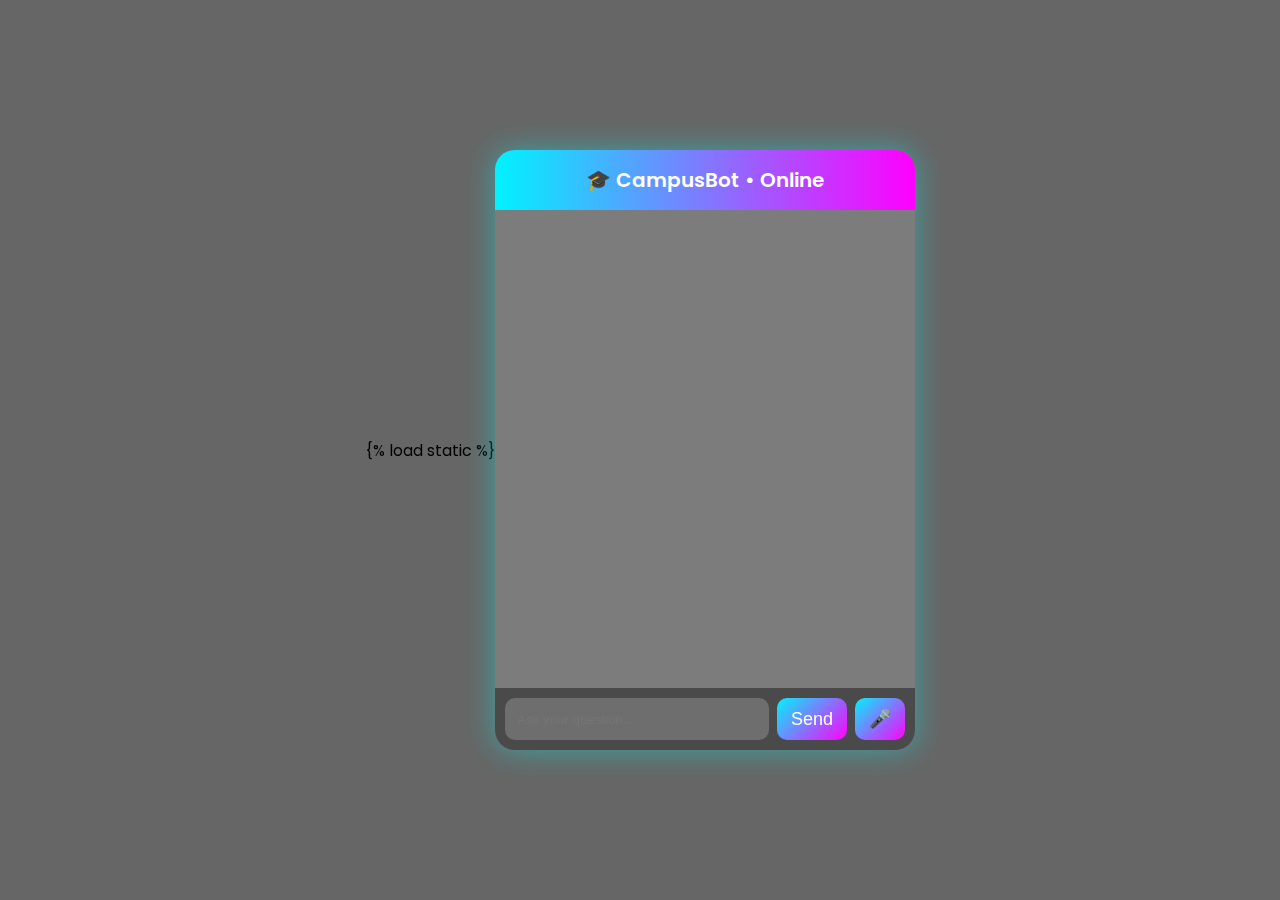
<file: college_chatbot/chatbot/templates/chatbot/index.html>
{% load static %}
<html>
<head>
    <title>College Enquiry Chatbot</title>
    <style>
@import url('https://fonts.googleapis.com/css2?family=Poppins:wght@300;500;700&display=swap');

body {
    margin: 0;
    font-family: 'Poppins', sans-serif;
    height: 100vh;
    background: url("https://images.unsplash.com/photo-1503676260728-1c00da094a0b") no-repeat center center/cover;
    display: flex;
    justify-content: center;
    align-items: center;
}

/* Dark overlay */
body::before {
    content: "";
    position: fixed;
    top: 0; left: 0;
    width: 100%; height: 100%;
    background: rgba(0,0,0,0.6);
    z-index: -1;
}

.chat-container {
    width: 420px;
    height: 600px;
    background: rgba(255,255,255,0.15);
    backdrop-filter: blur(15px);
    border-radius: 20px;
    box-shadow: 0 0 30px rgba(0,255,255,0.4);
    display: flex;
    flex-direction: column;
    overflow: hidden;
}

.chat-header {
    padding: 15px;
    text-align: center;
    font-size: 20px;
    background: linear-gradient(90deg, #00f2ff, #ff00ff);
    color: white;
    font-weight: 600;
}

.chat-box {
    flex: 1;
    padding: 15px;
    overflow-y: auto;
}

.message {
    padding: 10px 15px;
    margin: 10px 0;
    border-radius: 15px;
    max-width: 80%;
    animation: fadeIn 0.3s ease-in-out;
}

.user {
    background: linear-gradient(135deg, #ff00ff, #00f2ff);
    color: white;
    margin-left: auto;
}

.bot {
    background: rgba(255,255,255,0.3);
    color: white;
    margin-right: auto;
}

.chat-input {
    display: flex;
    padding: 10px;
    background: rgba(0,0,0,0.4);
}

.chat-input input {
    flex: 1;
    padding: 12px;
    border-radius: 10px;
    border: none;
    outline: none;
    background: rgba(255,255,255,0.2);
    color: white;
}

.chat-input button {
    margin-left: 8px;
    background: linear-gradient(135deg, #00f2ff, #ff00ff);
    border: none;
    border-radius: 10px;
    padding: 10px 14px;
    color: white;
    font-size: 18px;
    cursor: pointer;
    transition: 0.3s;
}

.chat-input button:hover {
    transform: scale(1.1);
}

@keyframes fadeIn {
    from {opacity: 0; transform: translateY(10px);}
    to {opacity: 1; transform: translateY(0);}
}
</style>


</head>
<body>

<div class="chat-container">
   <div class="chat-header">
    🎓 CampusBot • Online
</div>


    <div id="chatbox" class="chat-box"></div>
    <p id="typing" style="display:none; font-style: italic; color: gray;">
    Bot is typing...
</p>


    <div class="chat-input">
        <input type="text" id="userInput" placeholder="Ask your question..." />
        <button onclick="sendMessage()">Send</button>
        <button onclick="startVoice()">🎤</button>

    </div>
</div>

<script>
function sendMessage() {
    let msg = document.getElementById("userInput").value;
    if (msg.trim() === "") return;

    let chatbox = document.getElementById("chatbox");
    let typing = document.getElementById("typing");

    chatbox.innerHTML += `<div class="message user">${msg}</div>`;
    typing.style.display = "block";

    fetch(`/get/?message=${msg}`)
        .then(response => response.json())
        .then(data => {
            typing.style.display = "none";
            chatbox.innerHTML += `<div class="message bot">${data.reply}</div>`;
            chatbox.scrollTop = chatbox.scrollHeight;
        });

    document.getElementById("userInput").value = "";
}
let recognition;
let isListening = false;

function startVoice() {
    let SpeechRecognition = window.SpeechRecognition || window.webkitSpeechRecognition;

    if (!SpeechRecognition) {
        alert("Use Google Chrome or Edge for voice input.");
        return;
    }

    if (isListening) return;   // prevent multiple starts

    recognition = new SpeechRecognition();
    recognition.lang = "en-US";
    recognition.continuous = false;
    recognition.interimResults = true;

    isListening = true;

    recognition.onresult = function(event) {
        let finalText = "";

        for (let i = 0; i < event.results.length; i++) {
            if (event.results[i].isFinal) {
                finalText += event.results[i][0].transcript;
            }
        }

        if (finalText !== "") {
            document.getElementById("userInput").value = finalText;
            sendMessage();
            recognition.stop();
            isListening = false;
        }
    };

    recognition.onerror = function() {
        isListening = false;
    };

    recognition.start();
}

</script>

</body>
</html>
</file>
